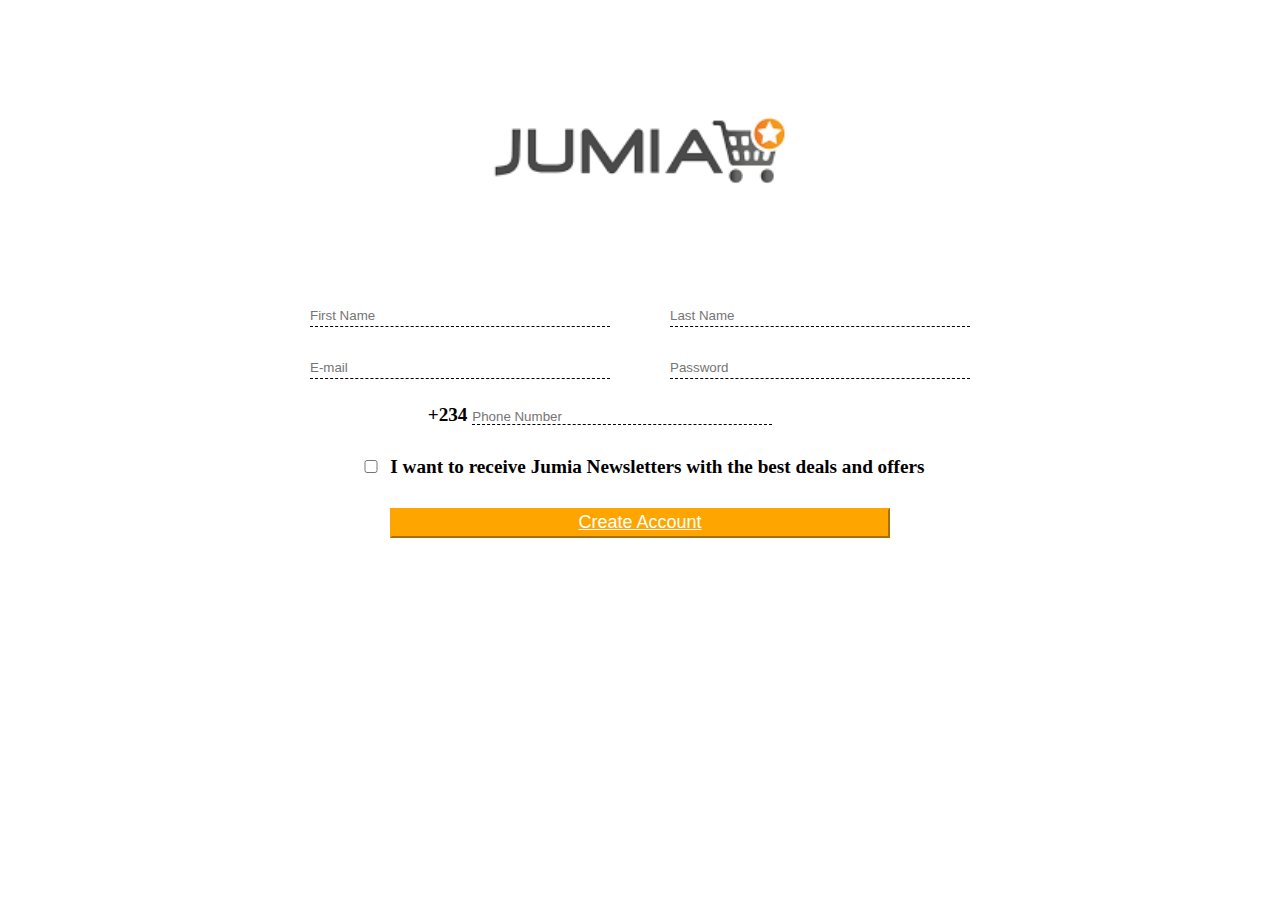
<file: index.html>
<!DOCTYPE html>
<html lang="en">
  <head>
    <meta charset="UTF-8" />
    <meta http-equiv="X-UA-Compatible" content="IE=edge" />
    <meta name="viewport" content="width=device-width, initial-scale=1.0" />
    <title>Jumia Create Account</title>
    <link rel="stylesheet" href="style.css" />
  </head>
  <body>
    <div id="first"><img src="download (1).png" alt="" /></div>

    <form action="" method="post">
      <div id="name">
        <input
          type="text"
          name="fname"
          id="fname"
          placeholder="First Name"
          required
        />
        <br />
        <input
          type="text"
          name="lname"
          id="lname"
          placeholder="Last Name"
          required
        /><br />
      </div>
      <div id="mail">
        <input type="email" name="" id="mail" placeholder="E-mail" required />
        <br />
        <input
          type="password"
          name=""
          id="pass"
          placeholder="Password"
          required
        />
        <br />
      </div>
      <label for="tel">+234</label>
      <input
        type="tel"
        name=""
        id="tel"
        placeholder="Phone Number"
        required
      /><br />
      <div id="create">
        <input type="checkbox" name="" id="" required />
        <label for="checkbox"
          >I want to receive Jumia Newsletters with the best deals and offers </label
        ><br />
        <button type="button">
          <a href="/landing.html">Create Account</a>
        </button>
      </div>
    </form>
  </body>
</html>
</file>
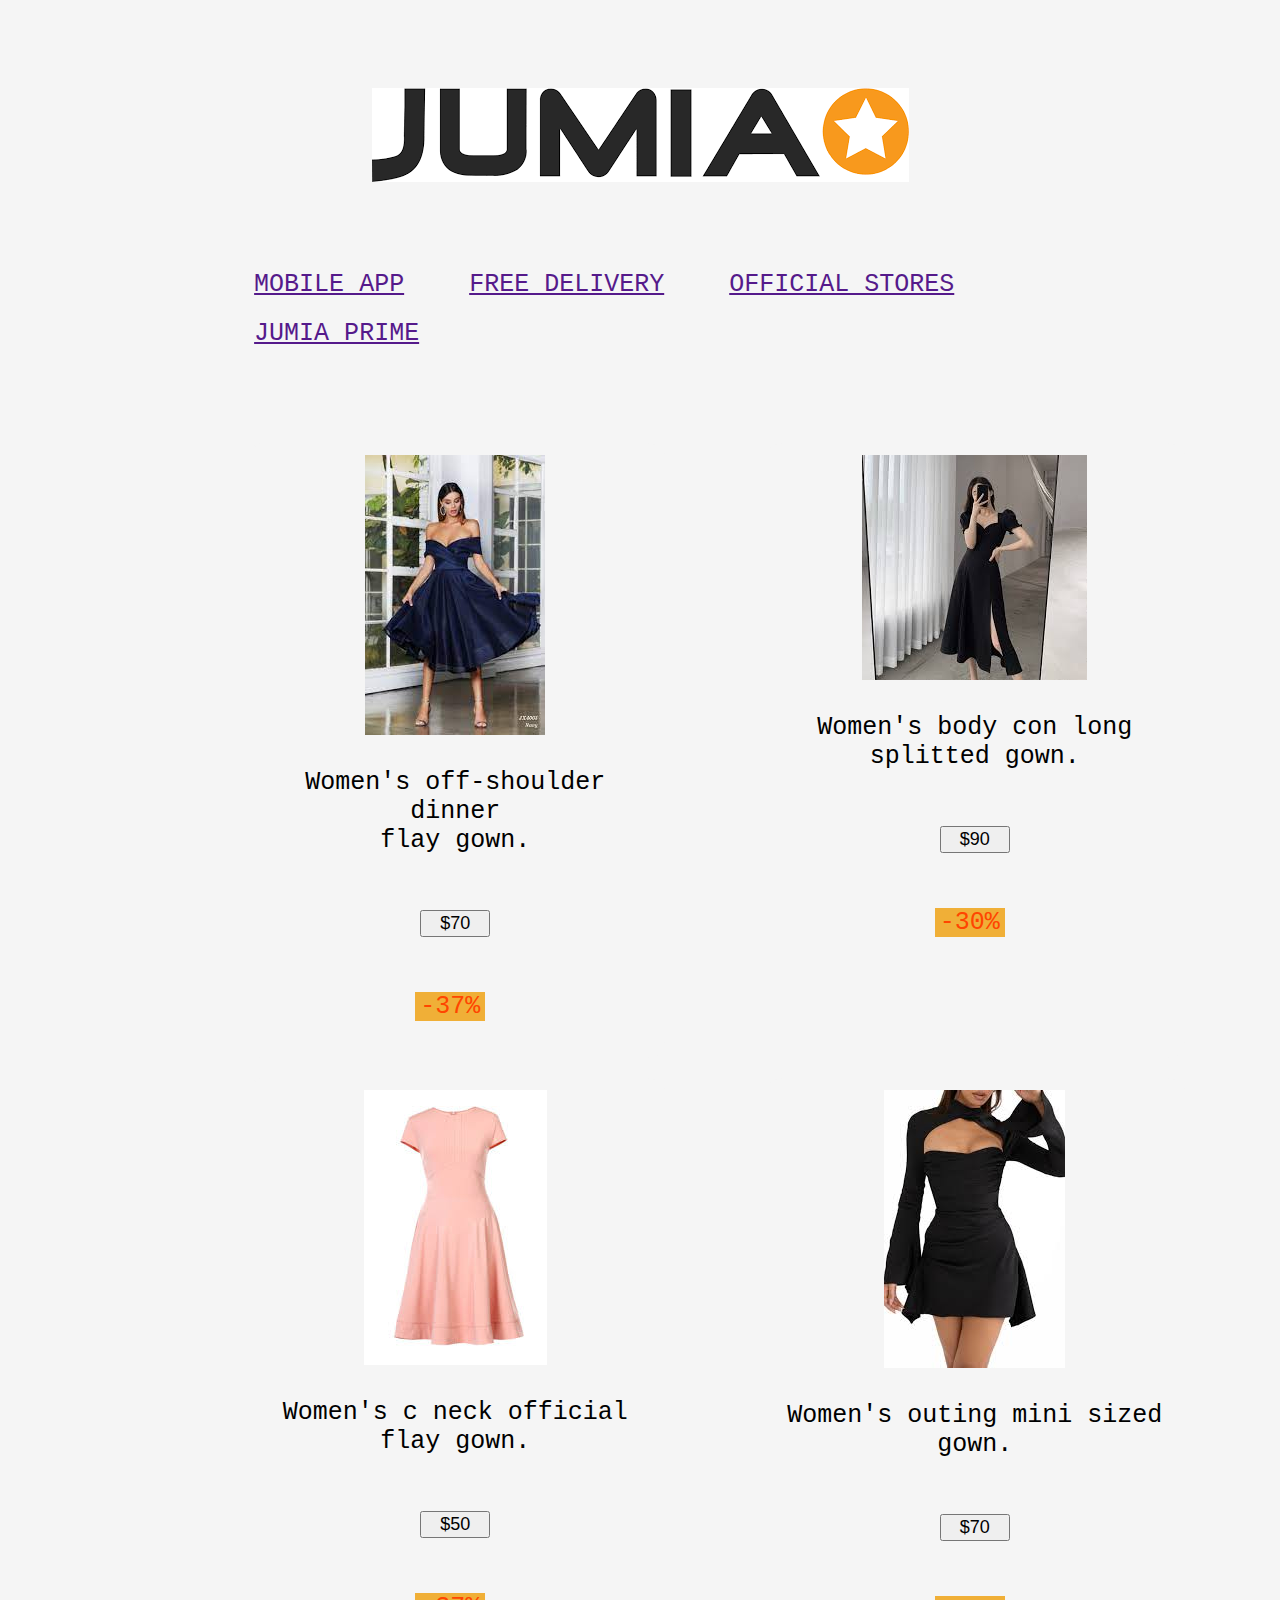
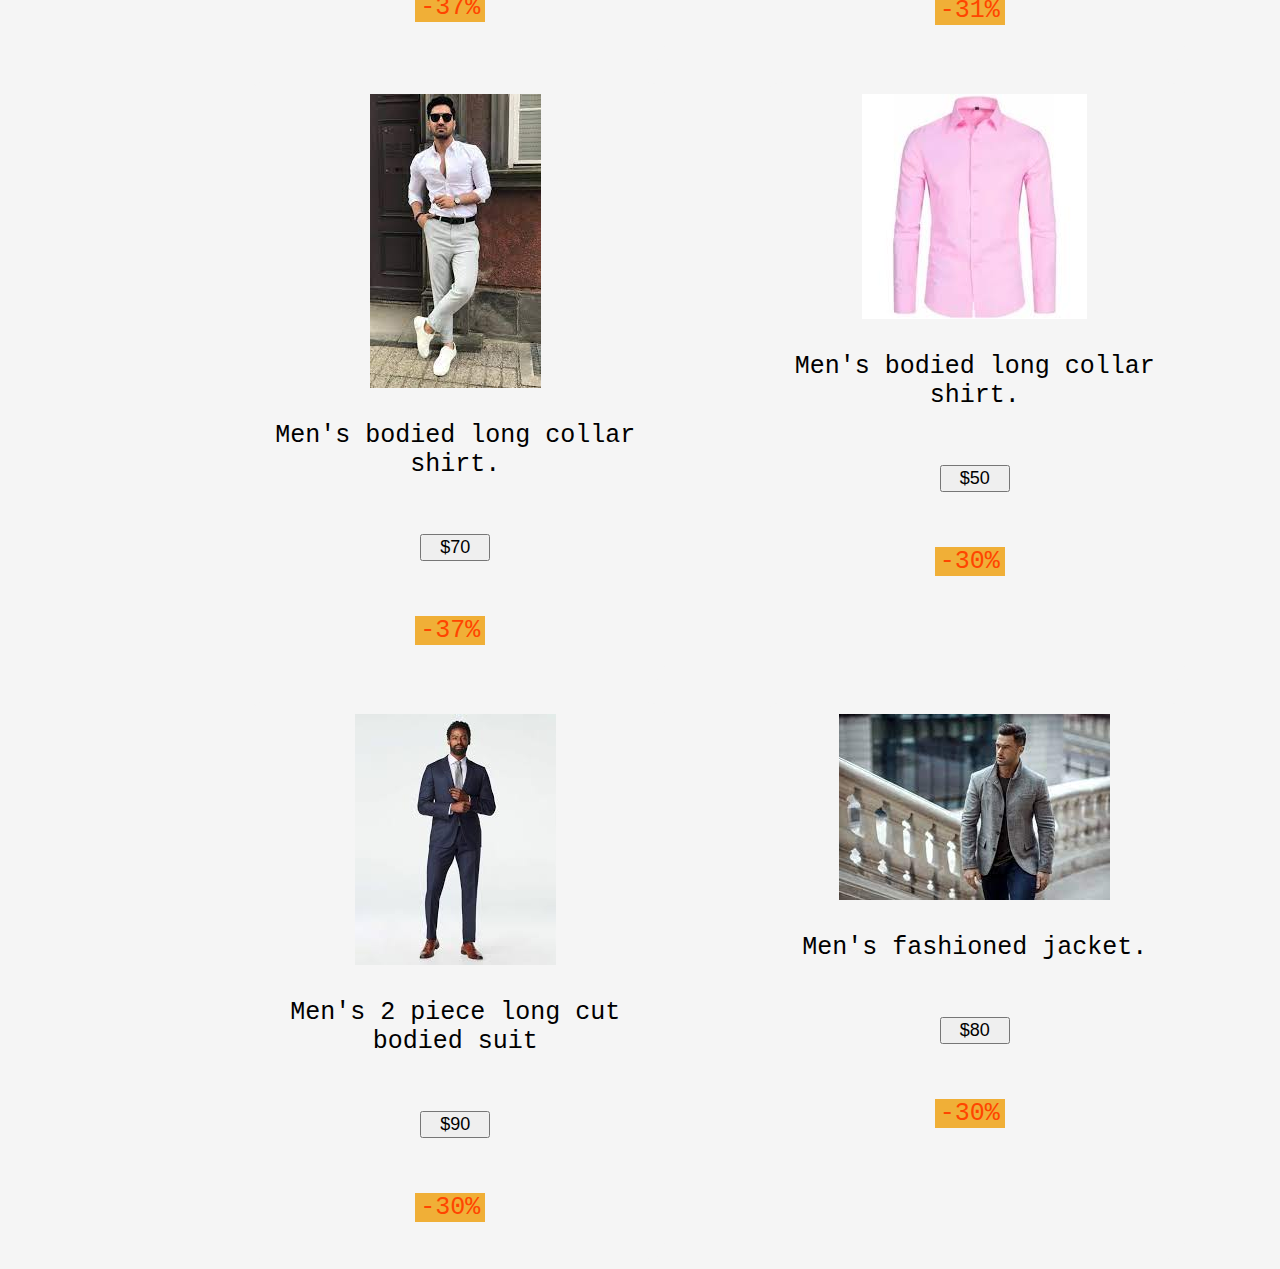
<file: landing.html>
<!DOCTYPE html>
<html lang="en">
  <head>
    <meta charset="UTF-8" />
    <meta http-equiv="X-UA-Compatible" content="IE=edge" />
    <meta name="viewport" content="width=device-width, initial-scale=1.0" />
    <title>Jumia Landing page</title>
    <link rel="stylesheet" href="second.css" />
  </head>
  <body>
    <div id="mage"><img src="download.png" alt="" class="jum" /></div>
    <div id="head">
      <nav>
        <ul>
          <li><a href="">MOBILE APP</a></li>
          <li><a href=""> FREE DELIVERY</a></li>
          <li><a href=""> OFFICIAL STORES</a></li>
          <li><a href="">JUMIA PRIME</a></li>
        </ul>
      </nav>
      <div id="body">
        <div class="clothes">
          <img src="download.jfif" alt="" />
          <p>
            Women's off-shoulder dinner <br />
            flay gown.
          </p>
          <button type="button">$70</button>
          <p class="discount">-37%</p>
        </div>
        <div class="clothes">
          <img src="images (2).jfif" alt="" />
          <p>
            Women's body con long <br />
            splitted gown.
          </p>
          <button type="button">$90</button>
          <p class="discount">-30%</p>
        </div>
        <div class="clothes">
          <img src="images.jfif" alt="" />
          <p>
            Women's c neck official <br />
            flay gown.
          </p>
          <button type="button">$50</button>
          <p class="discount">-37%</p>
        </div>
        <div class="clothes">
          <img src="images (1).jfif" alt="" />
          <p>Women's outing mini sized gown.</p>
          <button type="button">$70</button>
          <p class="discount">-31%</p>
        </div>
        <div class="clothes">
          <img src="download (1).jfif" alt="" />
          <p>Men's bodied long collar shirt.</p>
          <button type="button">$70</button>
          <p class="discount">-37%</p>
        </div>
        <div class="clothes">
          <img src="download (4).jfif" alt="" />
          <p>Men's bodied long collar shirt.</p>
          <button type="button">$50</button>
          <p class="discount">-30%</p>
        </div>
        <div class="clothes">
          <img src="download (3).jfif" alt="" />
          <p>
            Men's 2 piece long cut <br />
            bodied suit
          </p>
          <button type="button">$90</button> <br />
          <p class="discount">-30%</p>
        </div>
        <div class="clothes">
          <img src="download (2).jfif" alt="" />
          <p>Men's fashioned jacket.</p>
          <button type="button">$80</button>
          <p class="discount">-30%</p>
        </div>
      </div>
    </div>
  </body>
</html>
</file>
<file: style.css>
* {
  margin: 0;
  padding: 0;
  box-sizing: border-box;
}
body {
  text-align: center;
  font-size: larger;
  font-weight: bold;
  font-family: "Times New Roman", Times, serif;
}
#name {
  display: flex;
  justify-content: center;
  margin-bottom: 30px;
}
#mail {
  display: flex;
  justify-content: center;
}
#lname {
  margin-left: 60px;
}
#pass {
  margin-left: 60px;
}
#tel {
  margin-top: 30px;
  margin-right: 80px;
}
#create {
  margin-top: 30px;
}
input {
  border: none;
  border-bottom: 1px dashed black;
  width: 300px;
}
#create input {
  width: 30px;
}
button {
  background-color: orange;
  width: 500px;
  height: 30px;
  color: white;
  border-color: orange;
  font-size: large;
  margin-top: 30px;
}
img {
  width: 25rem;
}
a {
  color: white;
}
</file>
<file: second.css>
body {
  background-color: whitesmoke;
  font-family: "Courier New", Courier, monospace;
  font-size: 25px;
}
#head {
  position: relative;
  width: 100%;
  height: 100vh;
}
nav {
  display: flex;
  padding-top: 45px;
  padding-left: 8%;
  padding-right: 8%;
  align-items: center;
  justify-content: space-between;
  margin-left: 80px;
}
nav ul li {
  display: inline-block;
  list-style: none;
  padding: 10px 25px;
}
#mage {
  text-align: center;
  padding-top: 80px;
}
#body {
  display: flex;
  justify-content: space-evenly;
  flex-wrap: wrap;
  margin-left: 70px;
  padding-left: 80px;
  padding-top: 50px;
  text-align: center;
}
.clothes {
  border: 2px solid whitesmoke;
  border-radius: 20px;
  padding: 10px;
  margin: 10px;
  width: 25rem;
}
.discount {
  background-color: rgb(240, 175, 55);
  width: 70px;
  color: orangered;
  margin-left: 10rem;
}
button {
  margin-bottom: 30px;
  margin-top: 30px;
  width: 70px;
  font-size: large;
}
button:hover {
  cursor: pointer;
  background-color: rgb(240, 175, 55);
  border: rgb(240, 175, 55);
}
</file>
